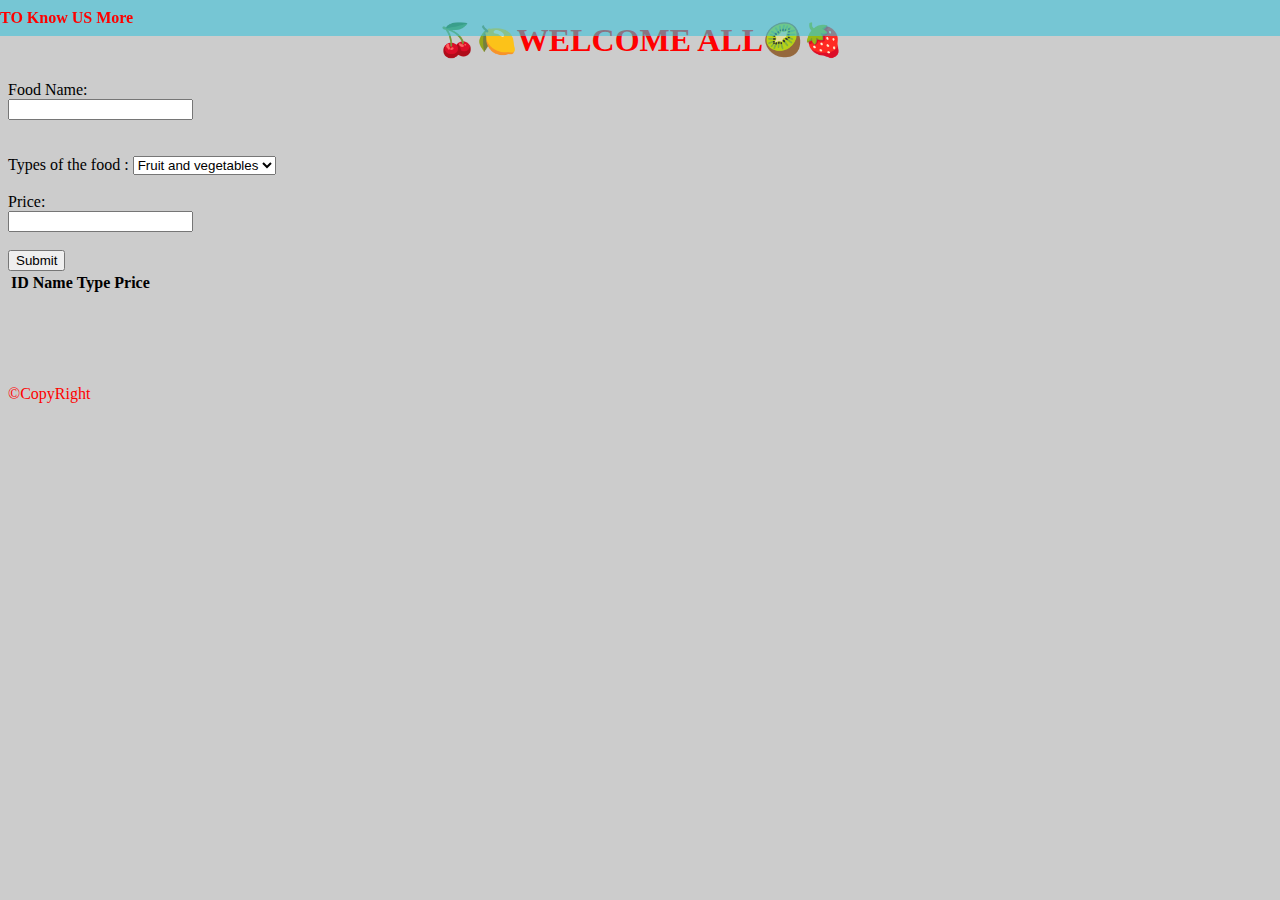
<file: index.html>
<!DOCTYPE html>
<html lang="en">
<head>
    <meta charset="UTF-8">
    <meta http-equiv="X-UA-Compatible" content="IE=edge">
    <meta name="viewport" content="width=device-width, initial-scale=1.0">
    <title>Document</title>
    <h1 style="text-align:center; color:red; ">🍒🍋WELCOME ALL🥝🍓</h1>
    <link rel="stylesheet" href="style.css">
</head>
<body>

<header>

    <a style="color:red; " href="">TO Know US More</a>

<br><br>
</header>
<main>
<form id="form">
  <label for="fname">Food Name:</label><br>
  <input type="text" id="fname" name="fname"><br>
<br><br>

  <label for="cars">Types of the food :</label>
  <select name="food" id="food">
    
      <option value="Fruit and vegetables">Fruit and vegetables</option>
      <option value="Starchy food">Starchy food</option>
      <option value="Dairy">Dairy</option>
      <option value="Protein">Protein</option>
      <option value="Fat">Fat</option>
  </select>
<br><br>
  <label for="Price">Price:</label><br>
  <input type="text" id="Price" name="Price">

<br><br>
<input type="submit"  id="submit">
</form>
<table id ="table">
    <thead>
        <tr>
            <th>ID</th>
            <th>Name</th>
            <th>Type</th>
            <th>Price</th>
        </tr>
    </thead>
</table>
<script src="/App.js"></script>
</main>


<footer>

    <br><br><br><br><br>
    <span style="color: red ";>&copyCopyRight</span>
</footer>

</body>
</html>
</file>
<file: style.css>
body{
      background-image: url("https://img.freepik.com/premium-photo/citrus-fruits-leaves-white-background-space-text_185193-9881.jpg?w=2000");
      background-color: #cccccc;
       }


       header {
            font-weight: bold;
            position: fixed;
            width:100%;
            display: flex;
            justify-content: space-between;
            align-items: center;
            background-color: rgba(60, 193, 216, 0.6);
            left: 0;
            top: 0;
            }
        a {
            text-decoration: none;
            text-transform: capitalize;
            }
        .header-logo {
            width: 120px;
            margin-left: 10px ;
            
        }
</file>
